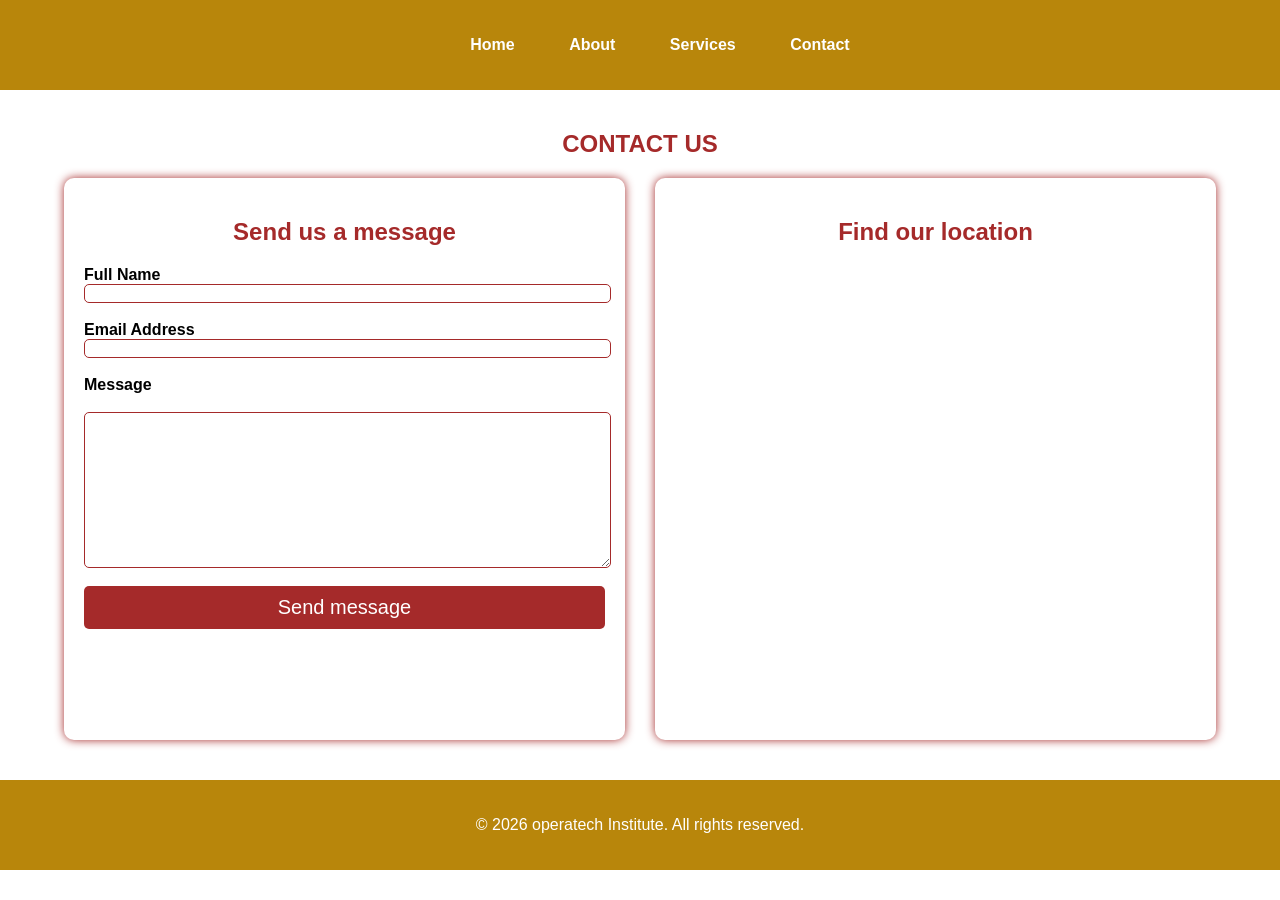
<file: contact.html>
<!DOCTYPE html>
<html lang="en">
<head>
    <meta charset="UTF-8">
    <meta name="viewport" content="width=device-width, initial-scale=1.0">
    <title>Contact us</title>
    <link rel="stylesheet" href="static/css/style.css">
</head>
<body>
     <header>
        <nav>
            <ul>
               <li><a href="index.html">Home</a></li>
                <li><a href="about.html">About</a></li>
                <li><a href="services.html">Services</a></li>
                <li><a href="contact.html">Contact</a></li>
            </ul>
        </nav>
    </header>
    <div class="contact">
        <h2>CONTACT US</h2>
        <div class="contact-container">
            <div class="contactform">
                <h2>Send us a message</h2>
                    <form>
                        <label for="fullname">Full Name</label>
                        <input type="text" name="fullname" id="fullname"><br>
                        <label for="email">Email Address</label>
                        <input type="email" name="email" id="email"><br>
                        <label for="message">Message</label><br>
                        <textarea name="message" id="message" cols="30" rows="10"></textarea><br>
                        <button type="submit">Send message</button>  
            </form>

        </div>
        <div class="map">
            <h2>Find our location</h2>
            <!-- iframe -->
             <iframe src="https://www.google.com/maps/embed?pb=!1m18!1m12!1m3!1d3988.846296278494!2d36.79814067437901!3d-1.2647607987231966!2m3!1f0!2f0!3f0!3m2!1i1024!2i768!4f13.1!3m3!1m2!1s0x182f1741d28f6777%3A0xc89ebb559b0da912!2seMobilis%20Technology%20Training%20Institute!5e0!3m2!1sen!2ske!4v1783320694566!5m2!1sen!2ske" width="600" height="450" style="border:0;" allowfullscreen="" loading="lazy" referrerpolicy="strict-origin-when-cross-origin"></iframe>

        </div>
        </div>

    </div>
    <footer>
        <p>&copy; 2026 operatech Institute. All rights reserved.</p>
    </footer>
    
    
</body>
</html>
</file>
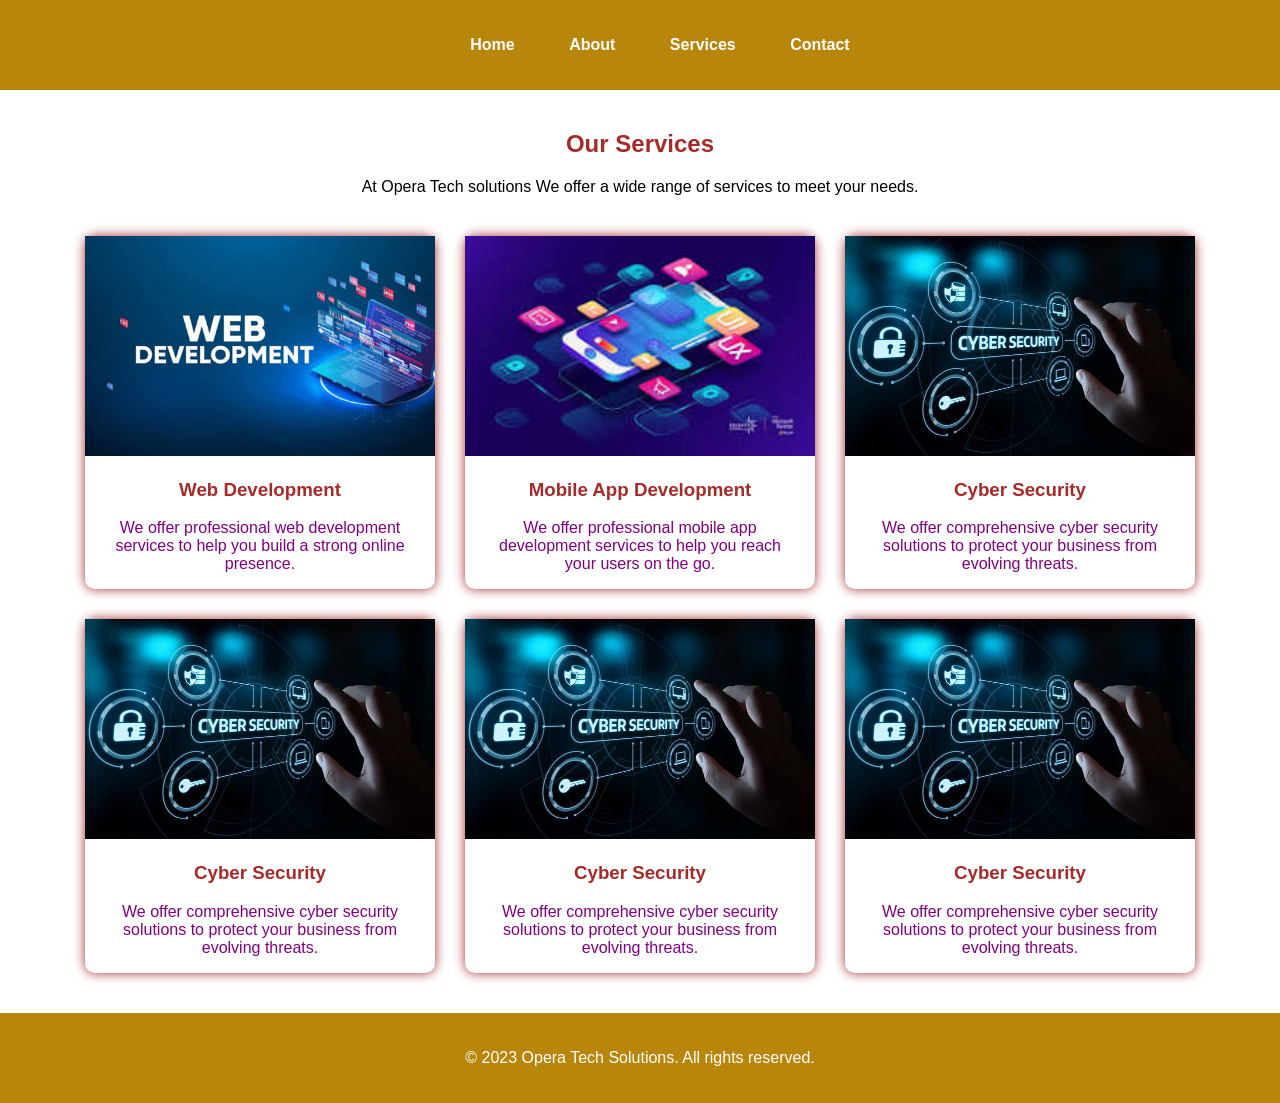
<file: services.html>
<!DOCTYPE html>
<html lang="en">
<head>
    <meta charset="UTF-8">
    <meta name="viewport" content="width=device-width, initial-scale=1.0">
    <title>Our services</title>
    <link rel="stylesheet" href="static/css/style.css">
</head>
<body>
     <header>
        <nav>
            <ul>
                <li><a href="index.html">Home</a></li>
                <li><a href="about.html">About</a></li>
                <li><a href="services.html">Services</a></li>
                <li><a href="contact.html">Contact</a></li>
            </ul>
        </nav>
    </header>
    <section id="myservice">
        <h2>Our Services</h2>
        <p> At Opera Tech solutions We offer a wide range of services to meet your needs.</p>
    </section>
    <!-- services -->
     <section class="services">
        <div class="service">
            <img src="static/images/web.jpeg" alt=" web develpment">
            <h3>Web Development</h3>
            <p>We offer professional web development services to help you build a strong online presence.
        </div>
        <div class="service">
            <img src="static/images/mobile.jpeg" alt=" mobile app development">
            <h3>Mobile App Development</h3>
            <p>We offer professional mobile app development services to help you reach your users on the go.</p>
        </div>
        <div class="service">
            <img src="static/images/cyber.jpeg" alt="cyber security">
            <h3>Cyber Security</h3>
            <p>We offer comprehensive cyber security solutions to protect your business from evolving threats.</p>
        </div>
         <div class="service">
            <img src="static/images/cyber.jpeg" alt="cyber security">
            <h3>Cyber Security</h3>
            <p>We offer comprehensive cyber security solutions to protect your business from evolving threats.</p>
        </div>
         <div class="service">
            <img src="static/images/cyber.jpeg" alt="cyber security">
            <h3>Cyber Security</h3>
            <p>We offer comprehensive cyber security solutions to protect your business from evolving threats.</p>
        </div>
         <div class="service">
            <img src="static/images/cyber.jpeg" alt="cyber security">
            <h3>Cyber Security</h3>
            <p>We offer comprehensive cyber security solutions to protect your business from evolving threats.</p>
        </div>
        
     </section>
     <footer>
        <p>&copy; 2023 Opera Tech Solutions. All rights reserved.</p>
     </footer>

    
</body>
</html>
</file>
<file: static/css/style.css>
body{
    background-color: white;
    font-family: Arial, Helvetica, sans-serif;
    margin:0;
    padding: 0;
}
header{
    background-color: darkgoldenrod;
    padding:20px;
    text-align: center;
    color:white

}
nav ul{
    list-style-type:none;
}
nav li{
    display: inline;
}
nav a{
    text-decoration: none;
    color:white;
    font-weight: bold;
    margin: 15px;
    padding:10px
}
nav a:hover{
    background-color: chocolate;
    color:green
}
.contact{
    width:90%;
    margin:40px auto;
}

.contact-container{
    display:flex;
    justify-content: space-between;
    gap:30px;
}
h2{
    color:brown;
    text-align: center;
}
.contactform{
    flex:1;
    min-width: 300px;
    background-color: white;
    padding:20px;
    box-shadow:0 0 10px brown;
    border-radius: 10px; 
}
.map{
    flex:1;
    min-width: 300px;
    background-color: white;
    padding:20px;
    box-shadow: 0 0 10px brown;
    border-radius: 10px;
}
form label{
    display:block;
    font-weight:bold;

}
form input, form textarea{
    display:block;
    width:100%;
    border:1px solid brown;
    border-radius:5px;

}
form button{
    background-color: brown;
    width:100%;
    color:white;
    padding:10px ;
    border:none;
    border-radius:5px;
    cursor:pointer;
    font-size: 20px;
}
.map iframe{
    width:100%;
    border-radius:10px;
}
/* service page */
#myservice{
    width:90%;
    margin:40px auto;
    text-align: center;
}
.services{
    width:90%;
    margin: 40px auto;
    display:flex;
    gap:30px;
    justify-content: center;
    flex-wrap: wrap;
}
.service{
    width:350px;
    background-color: white;
    box-shadow: 0 0 12px brown;
    border-radius: 10px;
    text-align: center;
}
.service:hover{
    transform: translateY(-8px);
}
.service img{
    width:100%;
    height: 220px;
    object-fit: cover;
  
}
.service h3{
    color:brown;
   
}
.service p{
    color:purple;
    padding:0 20px;
}
footer{
    background-color: darkgoldenrod;
    padding:20px;
    text-align: center;
    color:white
}

/* responsive design */
@media(max-width:768px){
    .contact-container{
        flex-direction: column;
    }
}
</file>
